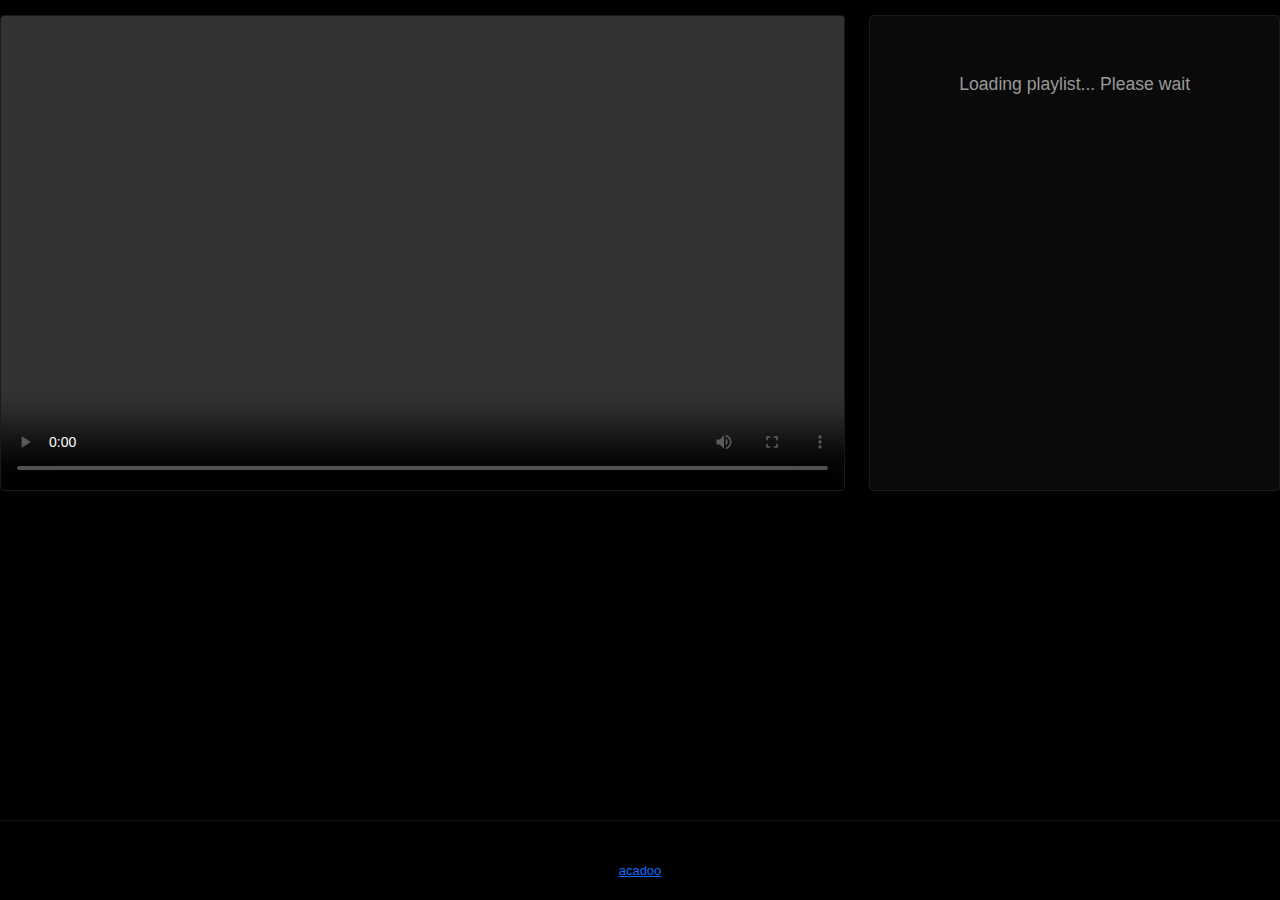
<file: index.html>
<!DOCTYPE html>
<html lang="en">
<head>


    <!--
     * PROJECT: Live TV Streaming Web (Toffeex Theme )
     * DEVELOPER: sultanarabi161
     * DESCRIPTION: M3U Playlist based live TV player with categories and auto-play
     * FEATURES: Dark theme, responsive design, Video.js player, error handling
     * CREDIT: Developed by sultanarabi161
    -->

    
    <meta charset="utf-8">
    <meta name="viewport" content="width=device-width, initial-scale=1.0, maximum-scale=1.0, user-scalable=no">
    <meta http-equiv="X-UA-Compatible" content="IE=edge">
    
    <title>mxonlive — Sports & TV Channels</title>
    <meta name="description" content="Watch free live sports, cricket, football, news & entertainment channels in HD quality.">
     <!-- Popunder ads for - mxonlive.github.io -->
    <script src="https://pl28840376.effectivegatecpm.com/ed/e6/12/ede612495f9076e188a590ac709b66be.js"></script>
    
    <link rel="icon" type="image/webp" href="https://mxonlive.github.io/assets/mxonlive_logo.webp">
    <link rel="icon" type="image/png" sizes="32x32" href="https://mxonlive.github.io/assets/mxonlive_logo.webp">
    <link rel="icon" type="image/png" sizes="16x16" href="https://mxonlive.github.io/assets/mxonlive_logo.webp">
    <link rel="apple-touch-icon" sizes="180x180" href="https://mxonlive.github.io/assets/mxonlive_logo.webp">
    
    <link href="https://cdn.jsdelivr.net/npm/bootstrap@5.3.3/dist/css/bootstrap.min.css" rel="stylesheet" crossorigin="anonymous">
    <link href="https://vjs.zencdn.net/8.10.0/video-js.css" rel="stylesheet" />
    
    <style>
        /* Base styling for a dark theme */
        body {
            font-family: Segoe UI, Tahoma, Geneva, Verdana, sans-serif;
            font-size: 13px;
            margin: 0;
            padding: 0;
            background: #000;
            color: #ddd;
            min-height: 100vh;
            display: flex;
            flex-direction: column;
            overflow-x: hidden;
        }

        /* Custom Scrollbar */
        ::-webkit-scrollbar { width: 6px; }
        ::-webkit-scrollbar-track { background: #000; }
        ::-webkit-scrollbar-thumb { background: #333; border-radius: 3px; }

        .main-wrapper { flex: 1; width: 100%; padding: 15px 0 0; }
        
        /* Video Player Container */
        .player-wrapper {
            background: #000;
            border: 1px solid #1a1a1a;
            border-radius: 4px;
            box-shadow: 0 4px 20px rgba(0,0,0,.9);
            overflow: hidden;
        }
        
        /* Maintains a 16:9 aspect ratio for the video */
        .ratio-16x9 { position: relative; width: 100%; height: 0; padding-bottom: 56.25%; overflow: hidden; }
        .video-js, .vjs-tech {
            position: absolute !important;
            top: 0 !important;
            left: 0 !important;
            width: 100% !important;
            height: 100% !important;
            object-fit: contain;
        }

        /* Category & Channel List Panel */
        .content-panel {
            background: #0a0a0a;
            border: 1px solid #1a1a1a;
            border-radius: 4px;
            padding: 15px 10px;
            height: 100%;
            display: flex;
            flex-direction: column;
        }

        /* Horizontal scrolling for categories */
        .nav-scroll {
            overflow-x: auto;
            white-space: nowrap;
            padding-bottom: 8px;
            margin-bottom: 15px;
            border-bottom: 1px solid #222;
            scrollbar-width: none;
            -ms-overflow-style: none;
            cursor: grab;
        }
        .nav-scroll::-webkit-scrollbar { display: none; }
        .nav-scroll:active { cursor: grabbing; }
        .nav-tabs { display: flex; flex-wrap: nowrap; border: none; gap: 8px; }
        
        /* Category Button Styling */
        .nav-link {
            color: #888 !important;
            font-weight: 600;
            font-size: 13px;
            border: 1px solid #222;
            border-radius: 2px !important;
            padding: 6px 16px;
            background: #111;
            transition: all .2s;
        }
        .nav-link.active {
            background: #fff !important;
            color: #000 !important;
            border-color: #fff;
            box-shadow: 0 0 10px rgba(255,255,255,.1);
        }

        /* Grid for Channel Logos */
        .channel-grid {
            display: grid;
            grid-template-columns: repeat(auto-fill, minmax(85px, 1fr));
            gap: 10px;
            justify-content: center;
            max-height: 70vh;
            overflow-y: auto;
            padding-right: 5px;
        }
        @media (max-width: 991px) { .channel-grid { max-height: none; overflow-y: visible; } }
        .channel-grid::-webkit-scrollbar { width: 4px; }
        .channel-grid::-webkit-scrollbar-thumb { background: #e50914; border-radius: 4px; }

        /* Individual Channel Card */
        .channel-card {
            background: #fff;
            border-radius: 4px;
            aspect-ratio: 1/1;
            padding: 8px;
            cursor: pointer;
            transition: transform .2s;
            display: flex;
            align-items: center;
            justify-content: center;
            border: 2px solid transparent;
        }
        .channel-card:hover { transform: translateY(-3px); border-color: white; }
        .channel-card.active-channel { border-color: #e50914; box-shadow: 0 0 12px rgba(229,9,20,.4); }
        .channel-card img { max-width: 100%; max-height: 100%; object-fit: contain; }

        /* Notifications & Utilities */
        #visitor-counter { text-align: center; margin-top: auto; padding: 20px 0; background: #000; border-top: 1px solid #111; }
        .load-notice { color: #ff9800; text-align: center; padding: 15px; background: #1a1a1a; border: 1px solid #333; border-radius: 4px; margin: 15px auto; max-width: 600px; }
        #loading { text-align: center; padding: 40px 0; color: #999; font-size: 1.1rem; }
    </style>
</head>
<body>

<div class="main-wrapper container-fluid">
    <div class="row justify-content-center">
        <div class="col-12 col-lg-8 mb-3">
            <div class="player-wrapper">
                <div class="ratio-16x9">
                    <video id="my-video" class="video-js vjs-default-skin vjs-big-play-centered vjs-fluid" controls preload="auto" playsinline data-setup='{"fluid": true}'></video>
                </div>
            </div>
            <div id="load-notice" class="load-notice" style="display:none;">
                ⚠️ Channels are currently not loading. The playlist source may be down or blocked. Please try again later.
            </div>
        </div>
        
        <div class="col-12 col-lg-4 mb-3">
            <div class="content-panel">
                <div id="loading">Loading playlist... Please wait</div>
                
                <div class="nav-scroll" id="categoryScroll" style="display:none;">
                    <ul class="nav nav-tabs" id="category-tabs"></ul>
                </div>
                
                <div id="channel-container" class="channel-grid" style="display:none;"></div>
            </div>
        </div>
    </div>
</div>

<div id="visitor-counter">
    <script type="text/javascript" src="https://free-hit-counters.net/count/jjxr"></script><br>
    <a href='https://www.acadoo.de/'>acadoo</a>
    <script type='text/javascript' src='https://www.whomania.com/ctr?id=ab2c3721c0f14fe4129c1261eb60965ee4805c2e'></script>
</div>

<script src="https://vjs.zencdn.net/8.10.0/video.min.js"></script>

<script>
const M3U_URL = "https://m3u.ch/pl/b425af0fcb90211c765f6f3599512544_939ad57dec37203be6f003af5a038fb6.m3u";
const DEFAULT_CAT = "Sports";

let player;
let allChannels = [];
let categories = [];
let currentPlayingUrl = null;

document.addEventListener('DOMContentLoaded', () => {
    // 1. Initialize Video.js Player with HTML5 VHS Configuration (FIXED VIDEO ISSUE)
    player = videojs('my-video', {
        fluid: true,
        responsive: true,
        aspectRatio: "16:9",
        controls: true,
        autoplay: false,
        preload: 'auto',
        bigPlayButton: true,
        html5: {
            vhs: {
                overrideNative: true // Forces Video.js to decode the video, fixing the "audio only" issue
            },
            nativeVideoTracks: false,
            nativeAudioTracks: false,
            nativeTextTracks: false
        }
    });

    // 2. Handle Player Errors gracefully
    player.on('error', () => {
        console.warn('Playback error:', player.error()?.message || 'Unknown error');
    });

    // 3. Make category scrollable with mouse wheel
    const catScroll = document.getElementById('categoryScroll');
    if (catScroll) {
        catScroll.addEventListener('wheel', e => {
            e.preventDefault();
            catScroll.scrollLeft += e.deltaY;
        });
    }

    // 4. Start fetching the M3U playlist
    loadPlaylist();
});

// Fetches the playlist data from the URL
async function loadPlaylist() {
    try {
        const response = await fetch(M3U_URL);
        if (!response.ok) throw new Error(`HTTP ${response.status}`);
        
        const text = await response.text();
        
        // Parse the raw text into our JavaScript arrays
        parseM3U(text);
        
        // Push the default category (e.g., "sports") to the very front of the list
        const defaultIndex = categories.findIndex(c => c.toLowerCase() === DEFAULT_CAT.toLowerCase());
        if (defaultIndex !== -1) {
            const defaultCat = categories.splice(defaultIndex, 1)[0];
            categories.unshift(defaultCat);
        }
        
        // Hide loading text and show UI
        document.getElementById('loading').style.display = 'none';
        document.getElementById('categoryScroll').style.display = 'block';
        document.getElementById('channel-container').style.display = 'grid';
        
        // If categories exist, display them and load the first one automatically
        if (categories.length > 0) {
            renderCategories();
            const startCat = categories[0];
            filterChannels(startCat, true);
        }
    } catch (err) {
        console.error("Failed to load:", err);
        document.getElementById('loading').innerHTML = "Failed to load playlist";
        document.getElementById('load-notice').style.display = 'block';
    }
}

// Converts M3U text into an array of channel objects
function parseM3U(text) {
    allChannels = [];
    const catSet = new Set();
    let current = null;
    
    // Split text by line breaks
    text.split(/\r?\n/).forEach(line => {
        line = line.trim();
        if (!line || line.startsWith('#EXTM3U')) return;
        
        // Extract channel info
        if (line.startsWith('#EXTINF:')) {
            current = parseExtInf(line);
        } 
        // Extract stream URL
        else if (current && !line.startsWith('#')) {
            current.stream_url = line;
            if (current.name && current.stream_url) {
                allChannels.push(current);
                if (current.category_name) catSet.add(current.category_name);
            }
            current = null; // Reset for the next channel
        }
    });
    // Convert Set back to Array and sort alphabetically
    categories = Array.from(catSet).sort();
}

// Extracts the logo, group-title (category), and channel name from an #EXTINF line
function parseExtInf(line) {
    const obj = {
        name: '',
        logo: 'https://via.placeholder.com/100?text=TV',
        category_name: 'Others',
        stream_url: ''
    };
    
    // Get the channel name (everything after the last comma)
    const commaPos = line.indexOf(',');
    if (commaPos !== -1) {
        obj.name = line.slice(commaPos + 1).trim();
    }
    
    // Get attributes like tvg-logo and group-title using Regular Expressions
    const attrStr = line.substring(0, commaPos).replace('#EXTINF:', '').trim();
    const attrs = attrStr.match(/([a-zA-Z0-9\-]+)="([^"]*)"/g) || [];
    
    attrs.forEach(m => {
        const matchInfo = m.match(/([a-zA-Z0-9\-]+)="([^"]*)"/);
        if (matchInfo) {
            const key = matchInfo[1];
            const val = matchInfo[2];
            if (key === 'tvg-logo') obj.logo = val;
            if (key === 'group-title') obj.category_name = val.trim();
        }
    });
    
    return obj;
}

// Creates the clickable category tabs in the UI
function renderCategories() {
    const container = document.getElementById('category-tabs');
    container.innerHTML = '';
    
    categories.forEach((cat, idx) => {
        const li = document.createElement('li');
        li.className = 'nav-item';
        
        const a = document.createElement('a');
        a.className = 'nav-link' + (idx === 0 ? ' active' : '');
        a.href = '#';
        a.textContent = cat;
        
        // When a category is clicked, highlight it and show its channels
        a.onclick = e => {
            e.preventDefault();
            document.querySelectorAll('.nav-link').forEach(el => el.classList.remove('active'));
            a.classList.add('active');
            filterChannels(cat, false);
        };
        
        li.appendChild(a);
        container.appendChild(li);
    });
}

// Displays channels that belong to the selected category
function filterChannels(category, shouldAutoPlay = false) {
    const container = document.getElementById('channel-container');
    container.innerHTML = ''; // Clear previous channels
    
    let firstUrl = null;
    let firstCard = null;
    
    allChannels.forEach(ch => {
        if ((ch.category_name || 'Others') === category) {
            const div = document.createElement('div');
            div.className = 'channel-card';
            div.title = ch.name;
            
            // Play this channel when clicked
            div.onclick = () => playStream(ch.stream_url, div);
            
            const img = document.createElement('img');
            img.src = ch.logo;
            img.loading = 'lazy';
            img.alt = ch.name;
            
            // Fallback image if logo fails to load
            img.onerror = () => { img.src = 'https://via.placeholder.com/100?text=TV'; };
            
            div.appendChild(img);
            container.appendChild(div);
            
            // Save the first channel to auto-play it
            if (!firstUrl) {
                firstUrl = ch.stream_url;
                firstCard = div;
            }
            
            // Highlight the card if it is currently playing
            if (currentPlayingUrl === ch.stream_url) {
                div.classList.add('active-channel');
            }
        }
    });
    
    // Auto-play the first channel of the category if requested
    if (shouldAutoPlay && firstUrl && firstCard) {
        playStream(firstUrl, firstCard);
    }
}

// Loads the video stream into Video.js and updates active styling
function playStream(url, card) {
    // Remove highlight from all cards, then highlight the selected one
    document.querySelectorAll('.channel-card').forEach(el => el.classList.remove('active-channel'));
    if (card) card.classList.add('active-channel');
    
    currentPlayingUrl = url;
    
    // Pass the stream to the player
    player.src({ src: url, type: 'application/x-mpegURL' });
    player.ready(() => {
        player.play().catch(() => {
            console.log("Autoplay blocked by browser. User interaction required.");
        });
    });
    
    // On mobile, scroll up to the video player when a channel is selected
    if (window.innerWidth < 992) {
        window.scrollTo({ top: 0, behavior: 'smooth' });
    }
}
</script>

<script src="https://cdn.jsdelivr.net/npm/bootstrap@5.3.3/dist/js/bootstrap.bundle.min.js" crossorigin="anonymous"></script>
</body>
</html>
</file>
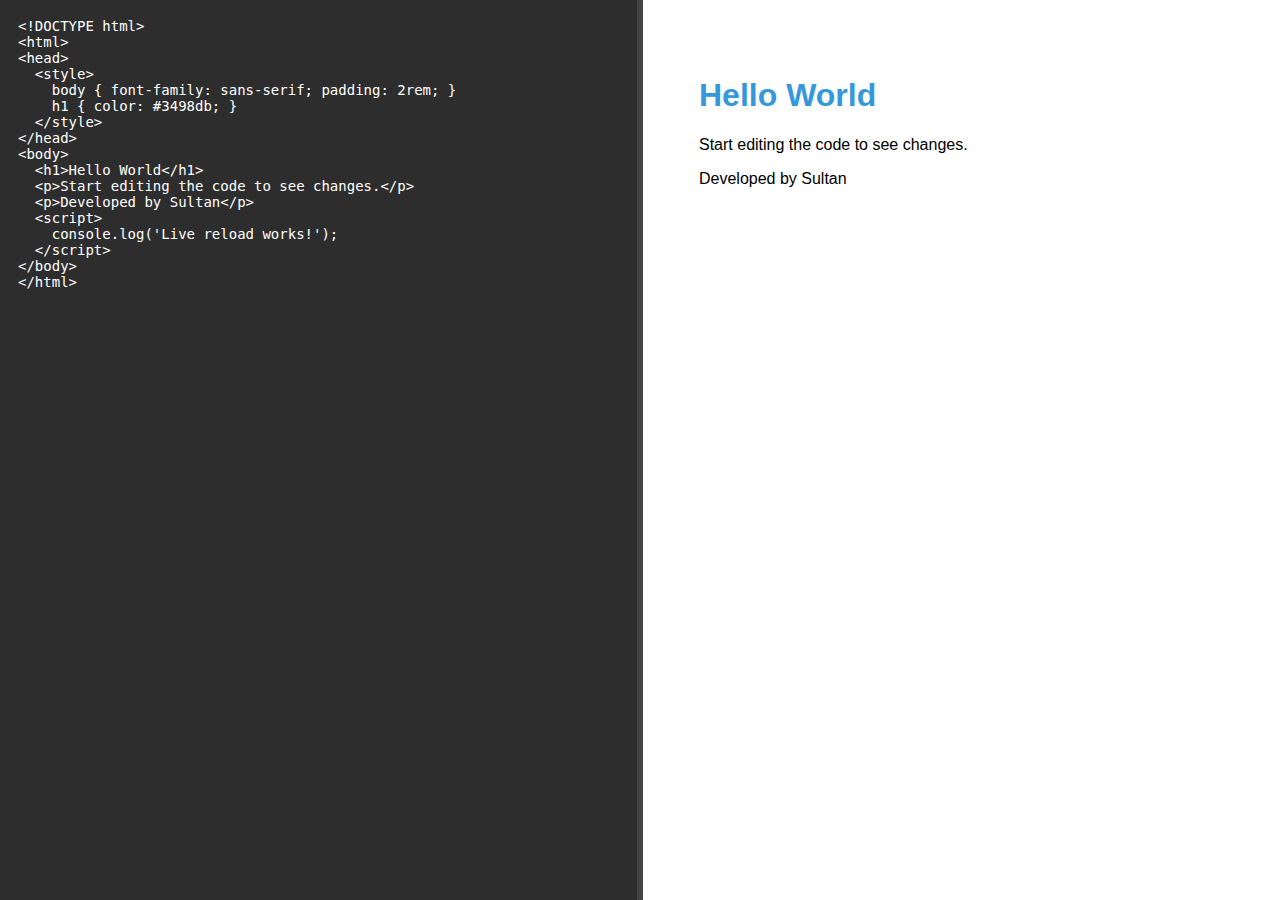
<file: Editor/index.html>
<!DOCTYPE html>
<html lang="en">
<head>
  <meta charset="UTF-8" />
  <meta name="viewport" content="width=device-width, initial-scale=1.0"/>
  <title>Live Code Editor</title>
  <style>
    * {
      box-sizing: border-box;
    }
    body {
      margin: 0;
      font-family: sans-serif;
      background: #1e1e1e;
      color: white;
      height: 100vh;
      display: flex;
      flex-direction: row;
      overflow: hidden;
    }
    #editor, #preview {
      flex: 1;
      padding: 1rem;
      overflow: auto;
    }
    #editor {
      background: #2d2d2d;
    }
    #preview {
      background: white;
      color: black;
    }
    #resizer {
      background: #444;
      cursor: ew-resize;
      width: 6px;
    }
    textarea {
      width: 100%;
      height: 100%;
      background: transparent;
      color: white;
      border: none;
      resize: none;
      font-family: monospace;
      font-size: 14px;
      outline: none;
    }
    iframe {
      width: 100%;
      height: 100%;
      border: none;
    }

    /* Mobile responsive: vertical layout */
    @media (max-width: 768px) {
      body {
        flex-direction: column;
      }
      #resizer {
        width: 100%;
        height: 6px;
        cursor: ns-resize;
      }
    }
  </style>
</head>
<body>
  <div id="editor">
    <textarea id="code" placeholder="Write HTML/CSS/JS here...">
<!DOCTYPE html>
<html>
<head>
  <style>
    body { font-family: sans-serif; padding: 2rem; }
    h1 { color: #3498db; }
  </style>
</head>
<body>
  <h1>Hello World</h1>
  <p>Start editing the code to see changes.</p>
  <p>Developed by Sultan</p>
  <script>
    console.log('Live reload works!');
  </script>
</body>
</html>
    </textarea>
  </div>
  <div id="resizer"></div>
  <div id="preview"></div>

  <script>
    const codeEl = document.getElementById("code");
    const previewEl = document.getElementById("preview");

    function updatePreview() {
      const code = codeEl.value;
      const blob = new Blob([code], { type: 'text/html' });
      const url = URL.createObjectURL(blob);
      previewEl.innerHTML = `<iframe src="${url}"></iframe>`;
    }

    codeEl.addEventListener("input", updatePreview);
    window.addEventListener("load", updatePreview);

    // Resizer logic (horizontal + vertical)
    const resizer = document.getElementById("resizer");
    const editor = document.getElementById("editor");

    let isResizing = false;

    resizer.addEventListener("mousedown", function(e) {
      isResizing = true;
      document.body.style.cursor = window.innerWidth <= 768 ? 'ns-resize' : 'ew-resize';
    });

    window.addEventListener("mousemove", function(e) {
      if (!isResizing) return;

      if (window.innerWidth <= 768) {
        // Vertical drag on mobile
        const percentage = (e.clientY / window.innerHeight) * 100;
        editor.style.flex = "none";
        editor.style.height = percentage + "vh";
      } else {
        // Horizontal drag on desktop
        const percentage = (e.clientX / window.innerWidth) * 100;
        editor.style.flex = "none";
        editor.style.width = percentage + "%";
      }
    });

    window.addEventListener("mouseup", function() {
      isResizing = false;
      document.body.style.cursor = 'default';
    });
  </script>
</body>
</html>
</file>
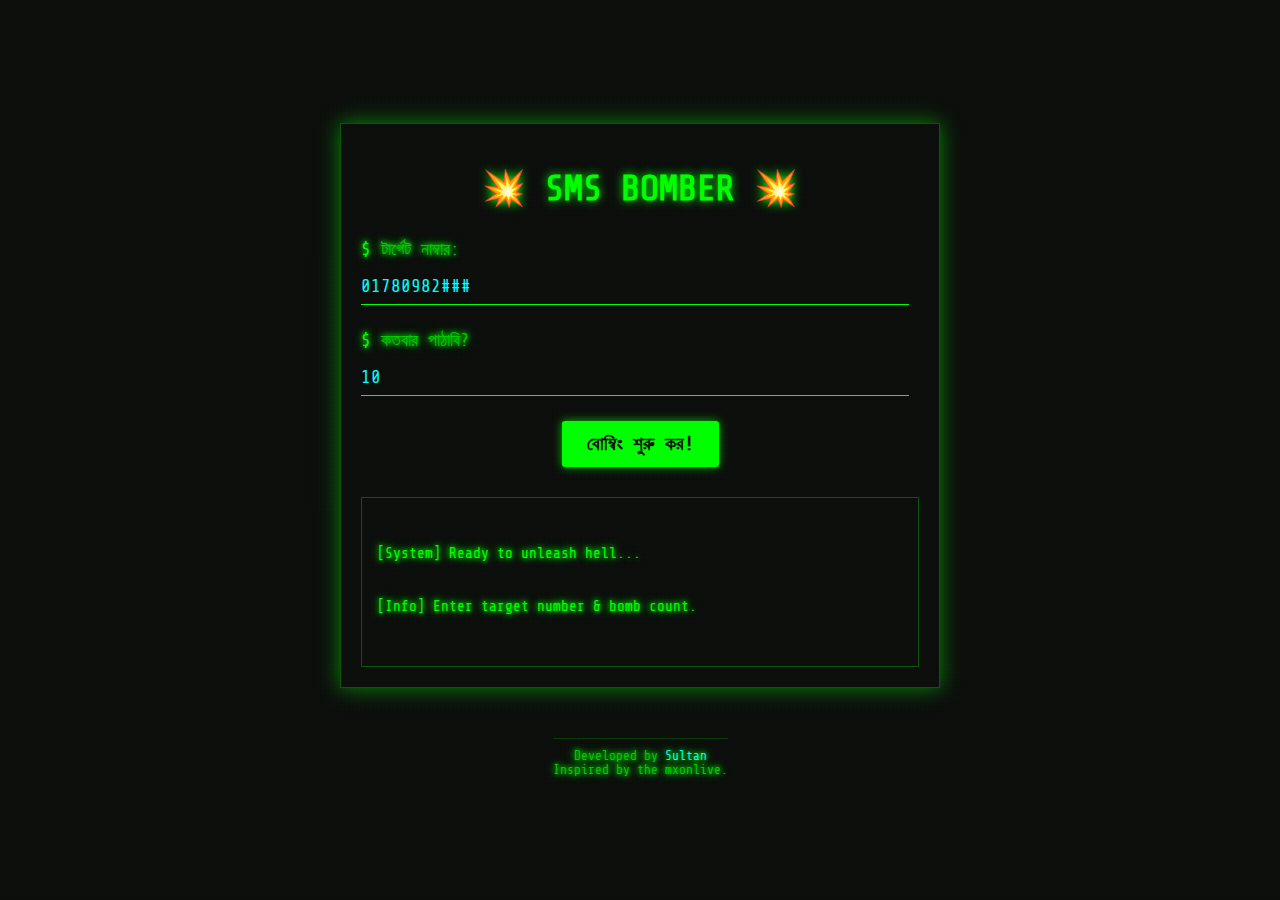
<file: smsbomb/index.html>
<html lang="en">
<head>
    <meta charset="UTF-8">
    <meta name="viewport" content="width=device-width, initial-scale=1.0">
    <title>💥 SMS BOMBER - Cracker Sultan's Weapon 💥</title>
    <style>
        @import url('https://fonts.googleapis.com/css2?family=Share+Tech+Mono&display=swap');

        body {
            font-family: 'Share Tech Mono', monospace;
            background-color: #0d0d0d; 
            color: #00ff00; 
            margin: 0;
            padding: 20px;
            display: flex;
            flex-direction: column; 
            justify-content: center;
            align-items: center;
            min-height: 100vh;
            position: relative;
            overflow-x: hidden; 
            text-shadow: 0 0 5px #00ff00, 0 0 10px #00ff00; 
            box-sizing: border-box; 
        }

        body::before { 
            content: '';
            position: absolute;
            top: 0;
            left: 0;
            width: 100%;
            height: 100%;
            background: 
                repeating-linear-gradient(0deg, transparent, transparent 2px, #00ff0022 3px, transparent 4px),
                repeating-linear-gradient(90deg, transparent, transparent 2px, #00ff0022 3px, transparent 4px);
            opacity: 0.1;
            z-index: 0;
        }

        .container {
            background-color: transparent; 
            padding: 20px;
            z-index: 1;
            text-align: center;
            max-width: 600px; 
            width: 90%; 
            border: 1px solid rgba(0, 255, 0, 0.3); 
            box-shadow: 0 0 20px rgba(0, 255, 0, 0.5); 
            animation: pulse-border 2s infinite alternate; 
            box-sizing: border-box;
            margin-bottom: 30px; 
        }
        
        @keyframes pulse-border {
            from { box-shadow: 0 0 10px rgba(0, 255, 0, 0.5); border-color: rgba(0, 255, 0, 0.3); }
            to { box-shadow: 0 0 20px rgba(0, 255, 0, 0.8), 0 0 5px rgba(0, 255, 0, 0.4); border-color: rgba(0, 255, 0, 0.6); }
        }

        h1 {
            color: #00ff00;
            font-size: 2.2em;
            text-shadow: 0 0 10px #00ff00;
            margin-bottom: 30px;
            animation: glitch 1s infinite alternate; 
        }

        @keyframes glitch {
            0% { text-shadow: 0 0 5px #00ff00, 0 0 10px #00ff00, 1px 0 0 #ff00ff, -1px 0 0 #00ffff; transform: translate(0); }
            20% { text-shadow: 0 0 5px #00ff00, 0 0 10px #00ff00, -2px 0 0 #ff00ff, 2px 0 0 #00ffff; transform: translate(-1px, 1px); }
            40% { text-shadow: 0 0 5px #00ff00, 0 0 10px #00ff00, 3px 0 0 #ff00ff, -3px 0 0 #00ffff; transform: translate(1px, -1px); }
            60% { text-shadow: 0 0 5px #00ff00, 0 0 10px #00ff00, -1px 0 0 #ff00ff, 1px 0 0 #00ffff; transform: translate(-1px, 0); }
            80% { text-shadow: 0 0 5px #00ff00, 0 0 10px #00ff00, 2px 0 0 #ff00ff, -2px 0 0 #00ffff; transform: translate(1px, 1px); }
            100% { text-shadow: 0 0 5px #00ff00, 0 0 10px #00ff00, 0 0 0 #ff00ff, 0 0 0 #00ffff; transform: translate(0); }
        }

        .form-group {
            margin-bottom: 25px;
            text-align: left; 
        }

        label {
            display: block;
            margin-bottom: 8px;
            font-size: 1.1em;
            color: #00cc00;
            position: relative;
            padding-left: 20px; 
        }
        label::before {
            content: '$ '; 
            color: #00ff00;
            position: absolute;
            left: 0;
            top: 0;
        }

        input[type="text"],
        input[type="number"] {
            width: calc(100% - 10px);
            padding: 8px 0;
            border: none;
            border-bottom: 1px solid #00ff00; 
            background-color: transparent;
            color: #00ffff; 
            font-family: 'Share Tech Mono', monospace;
            font-size: 1.1em;
            outline: none; 
            caret-color: #00ffff; 
            box-sizing: border-box; 
        }

        input[type="text"]::placeholder,
        input[type="number"]::placeholder {
            color: #00aa00; 
        }

        button {
            background-color: #00ff00;
            color: #0d0d0d;
            border: none;
            padding: 12px 25px;
            border-radius: 3px;
            cursor: pointer;
            font-family: 'Share Tech Mono', monospace;
            font-size: 1.2em;
            font-weight: bold;
            transition: background-color 0.3s ease, transform 0.2s ease, box-shadow 0.3s ease;
            box-shadow: 0 0 10px rgba(0, 255, 0, 0.7); 
        }

        button:hover {
            background-color: #00cc00;
            transform: scale(1.03);
            box-shadow: 0 0 15px rgba(0, 255, 0, 1);
        }

        #status {
            margin-top: 30px;
            padding: 15px;
            background-color: transparent;
            border: 1px solid rgba(0, 255, 0, 0.3); 
            max-height: 250px;
            overflow-y: auto;
            word-break: break-all;
            white-space: pre-wrap;
            font-size: 0.9em;
            color: #00ff00;
            text-align: left;
            animation: pulse-border 2s infinite alternate; 
            box-sizing: border-box;
        }

        .log-item {
            margin-bottom: 5px;
        }

        .log-success {
            color: #00ff00;
        }

        .log-error {
            color: #ff0000;
            animation: blink 0.7s infinite alternate; 
        }

        @keyframes blink {
            from { opacity: 1; }
            to { opacity: 0.3; }
        }

        .developer-credit {
            position: relative;
            z-index: 1;
            color: #00cc00;
            font-size: 0.8em;
            margin-top: 20px;
            padding-top: 10px;
            border-top: 1px solid rgba(0, 255, 0, 0.2); 
            text-align: center;
        }

        .developer-credit a {
            color: #00ffff; 
            text-decoration: none;
            transition: text-shadow 0.3s ease;
        }

        .developer-credit a:hover {
            text-shadow: 0 0 5px #00ffff, 0 0 10px #00ffff;
        }

        /* Responsive Adjustments */
        @media (max-width: 768px) {
            body {
                padding: 15px;
            }
            .container {
                padding: 15px;
                width: 95%; 
            }
            h1 {
                font-size: 1.8em;
                margin-bottom: 20px;
            }
            label {
                font-size: 1em;
            }
            input[type="text"],
            input[type="number"] {
                font-size: 1em;
            }
            button {
                padding: 10px 20px;
                font-size: 1.1em;
            }
            #status {
                max-height: 200px; 
                font-size: 0.85em;
            }
            .developer-credit {
                font-size: 0.75em;
            }
        }

        @media (max-width: 480px) {
            body {
                padding: 10px;
            }
            .container {
                padding: 10px;
                width: 100%; 
                border: none; 
                box-shadow: none; 
                animation: none; 
            }
            h1 {
                font-size: 1.5em;
                margin-bottom: 15px;
            }
            .form-group {
                margin-bottom: 15px;
            }
            label {
                font-size: 0.95em;
            }
            input[type="text"],
            input[type="number"] {
                font-size: 0.95em;
                padding: 6px 0;
            }
            button {
                padding: 8px 15px;
                font-size: 1em;
            }
            #status {
                max-height: 150px;
                font-size: 0.8em;
                border: none; 
                animation: none; 
            }
        }
    </style>
</head>
<body>
    <div class="container">
        <h1>💥 SMS BOMBER 💥</h1>
        
        <div class="form-group">
            <label for="phoneNumber">টার্গেট নাম্বার:</label>
            <input type="text" id="phoneNumber" placeholder="যেমন: 01780982###" value="01780982###">
        </div>
        
        <div class="form-group">
            <label for="bombCount">কতবার পাঠাবি?</label>
            <input type="number" id="bombCount" value="10" min="1">
        </div>
        
        <button id="bombButton">বোম্বিং শুরু কর!</button>
        
        <div id="status">
            <div class="log-item">[System] Ready to unleash hell...</div>
            <div class="log-item">[Info] Enter target number & bomb count.</div>
        </div>
    </div>

    <div class="developer-credit">
        Developed by <a href="https://github.com/mxonlive" target="_blank">Sultan</a>
        <br>Inspired by the mxonlive.
    </div>

    <script>
        const phoneNumberInput = document.getElementById('phoneNumber');
        const bombCountInput = document.getElementById('bombCount');
        const bombButton = document.getElementById('bombButton');
        const statusDiv = document.getElementById('status');

        const targetUrl = "https://nali.serv00.net/BlastCobra.php"; 

        function log(message, type = 'info') {
            const p = document.createElement('div');
            p.classList.add('log-item');
            p.textContent = `[${new Date().toLocaleTimeString()}] ${message}`;
            if (type === 'success') {
                p.classList.add('log-success');
            } else if (type === 'error') {
                p.classList.add('log-error');
            }
            statusDiv.prepend(p); 
            if (statusDiv.children.length > 15) { 
                statusDiv.removeChild(statusDiv.lastChild);
            }
        }

        bombButton.addEventListener('click', async () => {
            const phoneNumber = phoneNumberInput.value.trim();
            const bombCount = parseInt(bombCountInput.value);

            if (!phoneNumber || isNaN(bombCount) || bombCount <= 0) {
                log(' নাম্বার আর কাউন্ট ঠিকঠাক দে!', 'error');
                return;
            }

            bombButton.disabled = true;
            bombButton.textContent = 'বোম্বিং চলছে...';
            statusDiv.innerHTML = '<div class="log-item">[System] Clearing previous logs...</div>'; // স্ট্যাটাস ক্লিয়ার কর

            log(`বোম্বিং শুরু হচ্ছে: ${phoneNumber} (${bombCount} বার)`, 'info');

            for (let i = 0; i < bombCount; i++) {
                const urlToSend = `${targetUrl}?num=${encodeURIComponent(phoneNumber)}`;
                try {
                    // Fetch API ব্যবহার করে রিকোয়েস্ট পাঠানো হচ্ছে
                    // mode: 'no-cors' ব্যবহার করছি CORS এরর এড়ানোর জন্য, কারণ
                    // আমরা আশা করছি BlastCobra.php নিজেই সঠিক CORS হেডার পাঠাবে।
                    // যদি না পাঠায়, তাহলে ব্রাউজার রেসপন্স ব্লক করবে কিন্তু রিকোয়েস্ট যাবে।
                    await fetch(urlToSend, {
                        method: 'GET',
                        mode: 'no-cors' 
                    });

                    log(`রিকোয়েস্ট #${i + 1} পাঠানো হয়েছে।`, 'success');

                } catch (error) {
                    log(`এরর: #${i + 1} ${error.message}`, 'error');
                }
                
                const delay = Math.random() * (1000 - 300) + 300; 
                await new Promise(resolve => setTimeout(resolve, delay));
            }

            log('বোম্বিং শেষ! টার্গেট! 🤘', 'success');
            bombButton.disabled = false;
            bombButton.textContent = 'বোম্বিং শুরু কর!';
        });
    </script>
</body>
</html>
</file>
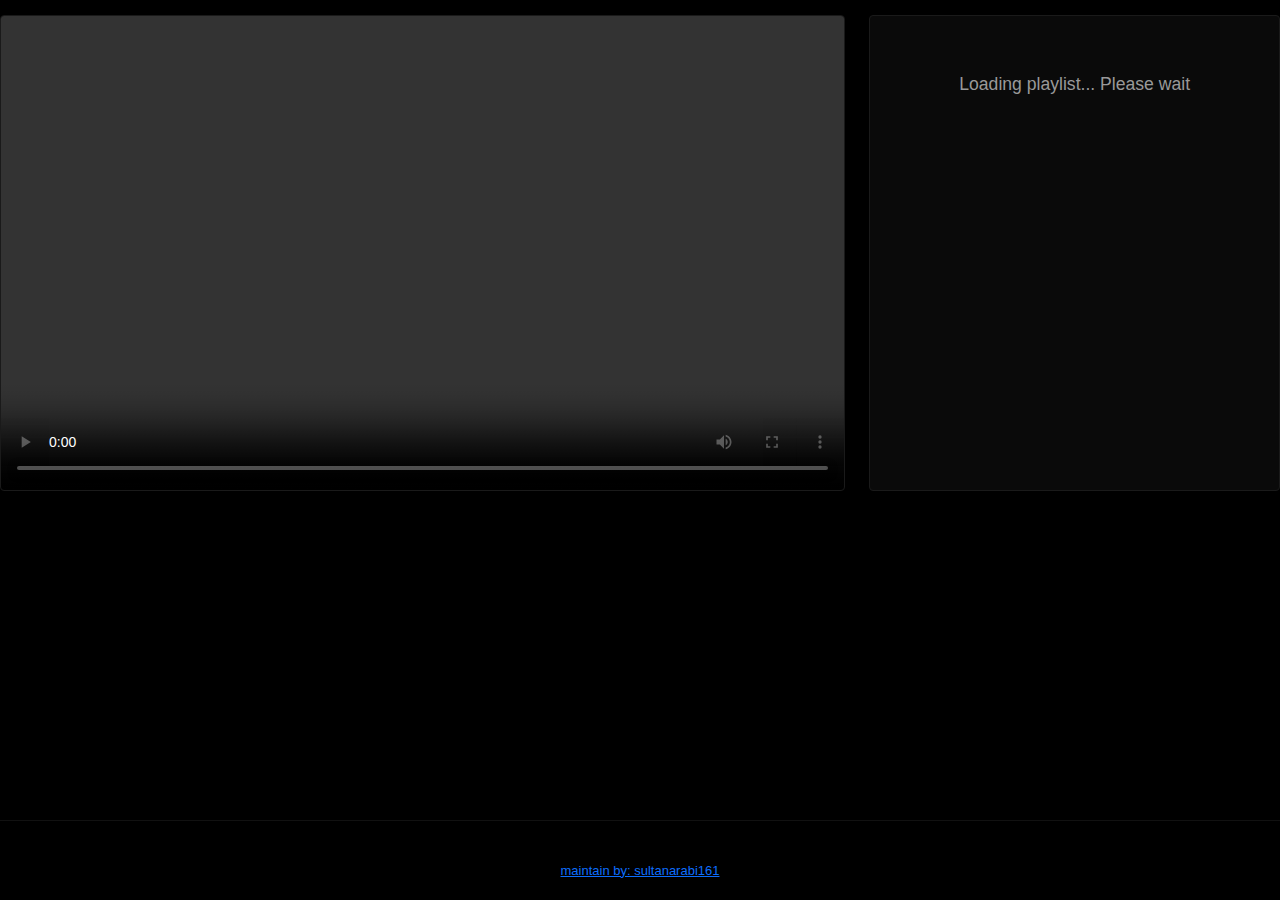
<file: toffeex/index.html>
<!DOCTYPE html>
<html lang="en">
<head>

    <!--
     * PROJECT: Live TV Streaming Web (Toffeex)
     * DEVELOPER: sultanarabi161
     * DESCRIPTION: M3U Playlist based live TV player with categories and auto-play
     * FEATURES: Dark theme, responsive design, Video.js player, error handling
     * CREDIT: Developed by sultanarabi161
    -->
  
    <meta charset="utf-8">
    <meta name="viewport" content="width=device-width, initial-scale=1.0, maximum-scale=1.0, user-scalable=no">
    <meta http-equiv="X-UA-Compatible" content="IE=edge">
    
    <title>Toffeex Live — Sports & TV Channels</title>
    <meta name="description" content="Watch free live sports, cricket, football, news & entertainment channels in HD quality.">
    
    <link rel="icon" type="image/webp" href="https://mxonlive.xyz/assets/mxonlive_143.webp">
    <link rel="icon" type="image/png" sizes="32x32" href="https://mxonlive.xyz/assets/mxonlive_143.webp">
    <link rel="icon" type="image/png" sizes="16x16" href="https://mxonlive.xyz/assets/mxonlive_143.webp">
    <link rel="apple-touch-icon" sizes="180x180" href="https://mxonlive.xyz/assets/mxonlive_143.webp">
    <link href="https://cdn.jsdelivr.net/npm/bootstrap@5.3.3/dist/css/bootstrap.min.css" rel="stylesheet" crossorigin="anonymous">
    <link href="https://vjs.zencdn.net/8.10.0/video-js.css" rel="stylesheet" />
    
    <style>
        /* Base styling for a dark theme */
        body {
            font-family: Segoe UI, Tahoma, Geneva, Verdana, sans-serif;
            font-size: 13px;
            margin: 0;
            padding: 0;
            background: #000;
            color: #ddd;
            min-height: 100vh;
            display: flex;
            flex-direction: column;
            overflow-x: hidden;
        }

        /* Custom Scrollbar */
        ::-webkit-scrollbar { width: 6px; }
        ::-webkit-scrollbar-track { background: #000; }
        ::-webkit-scrollbar-thumb { background: #333; border-radius: 3px; }

        .main-wrapper { flex: 1; width: 100%; padding: 15px 0 0; }
        
        /* Video Player Container */
        .player-wrapper {
            background: #000;
            border: 1px solid #1a1a1a;
            border-radius: 4px;
            box-shadow: 0 4px 20px rgba(0,0,0,.9);
            overflow: hidden;
        }
        
        /* Maintains a 16:9 aspect ratio for the video */
        .ratio-16x9 { position: relative; width: 100%; height: 0; padding-bottom: 56.25%; overflow: hidden; }
        .video-js, .vjs-tech {
            position: absolute !important;
            top: 0 !important;
            left: 0 !important;
            width: 100% !important;
            height: 100% !important;
            object-fit: contain;
        }

        /* Category & Channel List Panel */
        .content-panel {
            background: #0a0a0a;
            border: 1px solid #1a1a1a;
            border-radius: 4px;
            padding: 15px 10px;
            height: 100%;
            display: flex;
            flex-direction: column;
        }

        /* Horizontal scrolling for categories */
        .nav-scroll {
            overflow-x: auto;
            white-space: nowrap;
            padding-bottom: 8px;
            margin-bottom: 15px;
            border-bottom: 1px solid #222;
            scrollbar-width: none;
            -ms-overflow-style: none;
            cursor: grab;
        }
        .nav-scroll::-webkit-scrollbar { display: none; }
        .nav-scroll:active { cursor: grabbing; }
        .nav-tabs { display: flex; flex-wrap: nowrap; border: none; gap: 8px; }
        
        /* Category Button Styling */
        .nav-link {
            color: #888 !important;
            font-weight: 600;
            font-size: 13px;
            border: 1px solid #222;
            border-radius: 2px !important;
            padding: 6px 16px;
            background: #111;
            transition: all .2s;
        }
        .nav-link.active {
            background: #fff !important;
            color: #000 !important;
            border-color: #fff;
            box-shadow: 0 0 10px rgba(255,255,255,.1);
        }

        /* Grid for Channel Logos */
        .channel-grid {
            display: grid;
            grid-template-columns: repeat(auto-fill, minmax(85px, 1fr));
            gap: 10px;
            justify-content: center;
            max-height: 70vh;
            overflow-y: auto;
            padding-right: 5px;
        }
        @media (max-width: 991px) { .channel-grid { max-height: none; overflow-y: visible; } }
        .channel-grid::-webkit-scrollbar { width: 4px; }
        .channel-grid::-webkit-scrollbar-thumb { background: #e50914; border-radius: 4px; }

        /* Individual Channel Card */
        .channel-card {
            background: #fff;
            border-radius: 4px;
            aspect-ratio: 1/1;
            padding: 8px;
            cursor: pointer;
            transition: transform .2s;
            display: flex;
            align-items: center;
            justify-content: center;
            border: 2px solid transparent;
        }
        .channel-card:hover { transform: translateY(-3px); border-color: white; }
        .channel-card.active-channel { border-color: #e50914; box-shadow: 0 0 12px rgba(229,9,20,.4); }
        .channel-card img { max-width: 100%; max-height: 100%; object-fit: contain; }

        /* Notifications & Utilities */
        #visitor-counter { text-align: center; margin-top: auto; padding: 20px 0; background: #000; border-top: 1px solid #111; }
        .load-notice { color: #ff9800; text-align: center; padding: 15px; background: #1a1a1a; border: 1px solid #333; border-radius: 4px; margin: 15px auto; max-width: 600px; }
        #loading { text-align: center; padding: 40px 0; color: #999; font-size: 1.1rem; }
    </style>
</head>
<body>

<div class="main-wrapper container-fluid">
    <div class="row justify-content-center">
        <div class="col-12 col-lg-8 mb-3">
            <div class="player-wrapper">
                <div class="ratio-16x9">
                    <video id="my-video" class="video-js vjs-default-skin vjs-big-play-centered vjs-fluid" controls preload="auto" playsinline data-setup='{"fluid": true}'></video>
                </div>
            </div>
            <div id="load-notice" class="load-notice" style="display:none;">
                ⚠️ Channels are currently not loading. The playlist source may be down or blocked. Please try again later.
            </div>
        </div>
        
        <div class="col-12 col-lg-4 mb-3">
            <div class="content-panel">
                <div id="loading">Loading playlist... Please wait</div>
                
                <div class="nav-scroll" id="categoryScroll" style="display:none;">
                    <ul class="nav nav-tabs" id="category-tabs"></ul>
                </div>
                
                <div id="channel-container" class="channel-grid" style="display:none;"></div>
            </div>
        </div>
    </div>
</div>

<div id="visitor-counter">
    <script type="text/javascript" src="https://free-hit-counters.net/count/jjxi"></script><br>
    <a href='https://www.acadoo.de/'>maintain by: sultanarabi161</a>
    <script type='text/javascript' src='https://whomania.com/ctr?id=85872c6df448d1b5308734e677f0496c209f115a'></script>
</div>

<script src="https://vjs.zencdn.net/8.10.0/video.min.js"></script>

<script>
// BUG FIX: Added 'https://' to make it a valid URL for fetching data.
const M3U_URL = "https://private-zone-by-xfireflix.pages.dev/playlist-isp-bdix.m3u";
const DEFAULT_CAT = "sports";

let player;
let allChannels = [];
let categories = [];
let currentPlayingUrl = null;

document.addEventListener('DOMContentLoaded', () => {
    // 1. Initialize Video.js Player
    player = videojs('my-video', {
        fluid: true,
        responsive: true,
        aspectRatio: "16:9",
        controls: true,
        autoplay: false,
        preload: 'auto',
        bigPlayButton: true
    });

    // 2. Handle Player Errors gracefully
    player.on('error', () => {
        console.warn('Playback error:', player.error()?.message || 'Unknown error');
    });

    // 3. Make category scrollable with mouse wheel
    const catScroll = document.getElementById('categoryScroll');
    if (catScroll) {
        catScroll.addEventListener('wheel', e => {
            e.preventDefault();
            catScroll.scrollLeft += e.deltaY;
        });
    }

    // 4. Start fetching the M3U playlist
    loadPlaylist();
});

// Fetches the playlist data from the URL
async function loadPlaylist() {
    try {
        const response = await fetch(M3U_URL);
        if (!response.ok) throw new Error(`HTTP ${response.status}`);
        
        const text = await response.text();
        
        // Parse the raw text into our JavaScript arrays
        parseM3U(text);
        
        // Push the default category (e.g., "sports") to the very front of the list
        const defaultIndex = categories.findIndex(c => c.toLowerCase() === DEFAULT_CAT.toLowerCase());
        if (defaultIndex !== -1) {
            const defaultCat = categories.splice(defaultIndex, 1)[0];
            categories.unshift(defaultCat);
        }
        
        // Hide loading text and show UI
        document.getElementById('loading').style.display = 'none';
        document.getElementById('categoryScroll').style.display = 'block';
        document.getElementById('channel-container').style.display = 'grid';
        
        // If categories exist, display them and load the first one automatically
        if (categories.length > 0) {
            renderCategories();
            const startCat = categories[0];
            filterChannels(startCat, true);
        }
    } catch (err) {
        console.error("Failed to load:", err);
        document.getElementById('loading').innerHTML = "Failed to load playlist";
        document.getElementById('load-notice').style.display = 'block';
    }
}

// Converts M3U text into an array of channel objects
function parseM3U(text) {
    allChannels = [];
    const catSet = new Set();
    let current = null;
    
    // Split text by line breaks
    text.split(/\r?\n/).forEach(line => {
        line = line.trim();
        if (!line || line.startsWith('#EXTM3U')) return;
        
        // Extract channel info
        if (line.startsWith('#EXTINF:')) {
            current = parseExtInf(line);
        } 
        // Extract stream URL
        else if (current && !line.startsWith('#')) {
            current.stream_url = line;
            if (current.name && current.stream_url) {
                allChannels.push(current);
                if (current.category_name) catSet.add(current.category_name);
            }
            current = null; // Reset for the next channel
        }
    });
    // Convert Set back to Array and sort alphabetically
    categories = Array.from(catSet).sort();
}

// Extracts the logo, group-title (category), and channel name from an #EXTINF line
function parseExtInf(line) {
    const obj = {
        name: '',
        logo: 'https://via.placeholder.com/100?text=TV',
        category_name: 'Others',
        stream_url: ''
    };
    
    // Get the channel name (everything after the last comma)
    const commaPos = line.indexOf(',');
    if (commaPos !== -1) {
        obj.name = line.slice(commaPos + 1).trim();
    }
    
    // Get attributes like tvg-logo and group-title using Regular Expressions
    const attrStr = line.substring(0, commaPos).replace('#EXTINF:', '').trim();
    const attrs = attrStr.match(/([a-zA-Z0-9\-]+)="([^"]*)"/g) || [];
    
    attrs.forEach(m => {
        const matchInfo = m.match(/([a-zA-Z0-9\-]+)="([^"]*)"/);
        if (matchInfo) {
            const key = matchInfo[1];
            const val = matchInfo[2];
            if (key === 'tvg-logo') obj.logo = val;
            if (key === 'group-title') obj.category_name = val.trim();
        }
    });
    
    return obj;
}

// Creates the clickable category tabs in the UI
function renderCategories() {
    const container = document.getElementById('category-tabs');
    container.innerHTML = '';
    
    categories.forEach((cat, idx) => {
        const li = document.createElement('li');
        li.className = 'nav-item';
        
        const a = document.createElement('a');
        a.className = 'nav-link' + (idx === 0 ? ' active' : '');
        a.href = '#';
        a.textContent = cat;
        
        // When a category is clicked, highlight it and show its channels
        a.onclick = e => {
            e.preventDefault();
            document.querySelectorAll('.nav-link').forEach(el => el.classList.remove('active'));
            a.classList.add('active');
            filterChannels(cat, false);
        };
        
        li.appendChild(a);
        container.appendChild(li);
    });
}

// Displays channels that belong to the selected category
function filterChannels(category, shouldAutoPlay = false) {
    const container = document.getElementById('channel-container');
    container.innerHTML = ''; // Clear previous channels
    
    let firstUrl = null;
    let firstCard = null;
    
    allChannels.forEach(ch => {
        if ((ch.category_name || 'Others') === category) {
            const div = document.createElement('div');
            div.className = 'channel-card';
            div.title = ch.name;
            
            // Play this channel when clicked
            div.onclick = () => playStream(ch.stream_url, div);
            
            const img = document.createElement('img');
            img.src = ch.logo;
            img.loading = 'lazy';
            img.alt = ch.name;
            
            // Fallback image if logo fails to load
            img.onerror = () => { img.src = 'https://via.placeholder.com/100?text=TV'; };
            
            div.appendChild(img);
            container.appendChild(div);
            
            // Save the first channel to auto-play it
            if (!firstUrl) {
                firstUrl = ch.stream_url;
                firstCard = div;
            }
            
            // Highlight the card if it is currently playing
            if (currentPlayingUrl === ch.stream_url) {
                div.classList.add('active-channel');
            }
        }
    });
    
    // Auto-play the first channel of the category if requested
    if (shouldAutoPlay && firstUrl && firstCard) {
        playStream(firstUrl, firstCard);
    }
}

// Loads the video stream into Video.js and updates active styling
function playStream(url, card) {
    // Remove highlight from all cards, then highlight the selected one
    document.querySelectorAll('.channel-card').forEach(el => el.classList.remove('active-channel'));
    if (card) card.classList.add('active-channel');
    
    currentPlayingUrl = url;
    
    // Pass the stream to the player
    player.src({ src: url, type: 'application/x-mpegURL' });
    player.ready(() => {
        player.play().catch(() => {
            console.log("Autoplay blocked by browser. User interaction required.");
        });
    });
    
    // On mobile, scroll up to the video player when a channel is selected
    if (window.innerWidth < 992) {
        window.scrollTo({ top: 0, behavior: 'smooth' });
    }
}
</script>

<script src="https://cdn.jsdelivr.net/npm/bootstrap@5.3.3/dist/js/bootstrap.bundle.min.js" crossorigin="anonymous"></script>
</body>
</html>
</file>
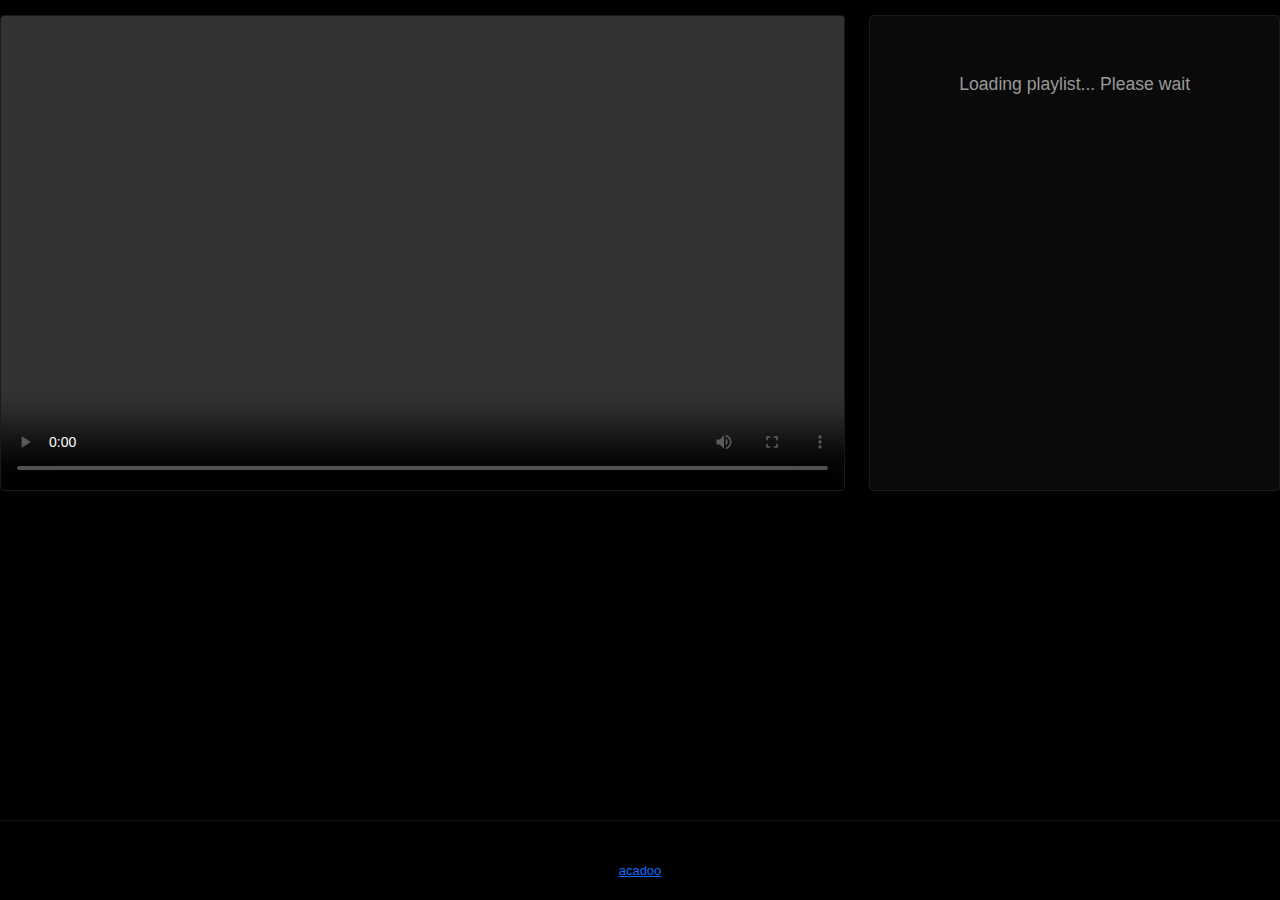
<file: toffeex/with_videojs.html>
<!DOCTYPE html>
<html lang="en">
<head>

    <!--
     * PROJECT: Live TV Streaming Web (Toffeex Theme )
     * DEVELOPER: sultanarabi161
     * DESCRIPTION: M3U Playlist based live TV player with categories and auto-play
     * FEATURES: Dark theme, responsive design, Video.js player, error handling
     * CREDIT: Developed by sultanarabi161
    -->
  
    <meta charset="utf-8">
    <meta name="viewport" content="width=device-width, initial-scale=1.0, maximum-scale=1.0, user-scalable=no">
    <meta http-equiv="X-UA-Compatible" content="IE=edge">
    
    <title>mxonlive — Sports & TV Channels</title>
    <meta name="description" content="Watch free live sports, cricket, football, news & entertainment channels in HD quality.">
    
    <!-- Popunder ads for - mxonlive.github.io -->
    <script src="https://pl28840376.effectivegatecpm.com/ed/e6/12/ede612495f9076e188a590ac709b66be.js"></script>
    
    <link rel="icon" type="image/webp" href="https://mxonlive.github.io/assets/mxonlive_logo.webp">
    <link rel="icon" type="image/png" sizes="32x32" href="https://mxonlive.github.io/assets/mxonlive_logo.webp">
    <link rel="icon" type="image/png" sizes="16x16" href="https://mxonlive.github.io/assets/mxonlive_logo.webp">
    <link rel="apple-touch-icon" sizes="180x180" href="https://mxonlive.github.io/assets/mxonlive_logo.webp">
    <link href="https://cdn.jsdelivr.net/npm/bootstrap@5.3.3/dist/css/bootstrap.min.css" rel="stylesheet" crossorigin="anonymous">
    <link href="https://vjs.zencdn.net/8.10.0/video-js.css" rel="stylesheet" />
    
    <style>
        /* Base styling for a dark theme */
        body {
            font-family: Segoe UI, Tahoma, Geneva, Verdana, sans-serif;
            font-size: 13px;
            margin: 0;
            padding: 0;
            background: #000;
            color: #ddd;
            min-height: 100vh;
            display: flex;
            flex-direction: column;
            overflow-x: hidden;
        }

        /* Custom Scrollbar */
        ::-webkit-scrollbar { width: 6px; }
        ::-webkit-scrollbar-track { background: #000; }
        ::-webkit-scrollbar-thumb { background: #333; border-radius: 3px; }

        .main-wrapper { flex: 1; width: 100%; padding: 15px 0 0; }
        
        /* Video Player Container */
        .player-wrapper {
            background: #000;
            border: 1px solid #1a1a1a;
            border-radius: 4px;
            box-shadow: 0 4px 20px rgba(0,0,0,.9);
            overflow: hidden;
        }
        
        /* Maintains a 16:9 aspect ratio for the video */
        .ratio-16x9 { position: relative; width: 100%; height: 0; padding-bottom: 56.25%; overflow: hidden; }
        .video-js, .vjs-tech {
            position: absolute !important;
            top: 0 !important;
            left: 0 !important;
            width: 100% !important;
            height: 100% !important;
            object-fit: contain;
        }

        /* Category & Channel List Panel */
        .content-panel {
            background: #0a0a0a;
            border: 1px solid #1a1a1a;
            border-radius: 4px;
            padding: 15px 10px;
            height: 100%;
            display: flex;
            flex-direction: column;
        }

        /* Horizontal scrolling for categories */
        .nav-scroll {
            overflow-x: auto;
            white-space: nowrap;
            padding-bottom: 8px;
            margin-bottom: 15px;
            border-bottom: 1px solid #222;
            scrollbar-width: none;
            -ms-overflow-style: none;
            cursor: grab;
        }
        .nav-scroll::-webkit-scrollbar { display: none; }
        .nav-scroll:active { cursor: grabbing; }
        .nav-tabs { display: flex; flex-wrap: nowrap; border: none; gap: 8px; }
        
        /* Category Button Styling */
        .nav-link {
            color: #888 !important;
            font-weight: 600;
            font-size: 13px;
            border: 1px solid #222;
            border-radius: 2px !important;
            padding: 6px 16px;
            background: #111;
            transition: all .2s;
        }
        .nav-link.active {
            background: #fff !important;
            color: #000 !important;
            border-color: #fff;
            box-shadow: 0 0 10px rgba(255,255,255,.1);
        }

        /* Grid for Channel Logos */
        .channel-grid {
            display: grid;
            grid-template-columns: repeat(auto-fill, minmax(85px, 1fr));
            gap: 10px;
            justify-content: center;
            max-height: 70vh;
            overflow-y: auto;
            padding-right: 5px;
        }
        @media (max-width: 991px) { .channel-grid { max-height: none; overflow-y: visible; } }
        .channel-grid::-webkit-scrollbar { width: 4px; }
        .channel-grid::-webkit-scrollbar-thumb { background: #e50914; border-radius: 4px; }

        /* Individual Channel Card */
        .channel-card {
            background: #fff;
            border-radius: 4px;
            aspect-ratio: 1/1;
            padding: 8px;
            cursor: pointer;
            transition: transform .2s;
            display: flex;
            align-items: center;
            justify-content: center;
            border: 2px solid transparent;
        }
        .channel-card:hover { transform: translateY(-3px); border-color: white; }
        .channel-card.active-channel { border-color: #e50914; box-shadow: 0 0 12px rgba(229,9,20,.4); }
        .channel-card img { max-width: 100%; max-height: 100%; object-fit: contain; }

        /* Notifications & Utilities */
        #visitor-counter { text-align: center; margin-top: auto; padding: 20px 0; background: #000; border-top: 1px solid #111; }
        .load-notice { color: #ff9800; text-align: center; padding: 15px; background: #1a1a1a; border: 1px solid #333; border-radius: 4px; margin: 15px auto; max-width: 600px; }
        #loading { text-align: center; padding: 40px 0; color: #999; font-size: 1.1rem; }
    </style>
</head>
<body>

<div class="main-wrapper container-fluid">
    <div class="row justify-content-center">
        <div class="col-12 col-lg-8 mb-3">
            <div class="player-wrapper">
                <div class="ratio-16x9">
                    <video id="my-video" class="video-js vjs-default-skin vjs-big-play-centered vjs-fluid" controls preload="auto" playsinline data-setup='{"fluid": true}'></video>
                </div>
            </div>
            <div id="load-notice" class="load-notice" style="display:none;">
                ⚠️ Channels are currently not loading. The playlist source may be down or blocked. Please try again later.
            </div>
        </div>
        
        <div class="col-12 col-lg-4 mb-3">
            <div class="content-panel">
                <div id="loading">Loading playlist... Please wait</div>
                
                <div class="nav-scroll" id="categoryScroll" style="display:none;">
                    <ul class="nav nav-tabs" id="category-tabs"></ul>
                </div>
                
                <div id="channel-container" class="channel-grid" style="display:none;"></div>
            </div>
        </div>
    </div>
</div>

<div id="visitor-counter">
    <script type="text/javascript" src="https://free-hit-counters.net/count/jjxr"></script><br>
 <a href='https://www.acadoo.de/'>acadoo</a> <script type='text/javascript' src='https://www.whomania.com/ctr?id=ab2c3721c0f14fe4129c1261eb60965ee4805c2e'></script>
</div>

<script src="https://vjs.zencdn.net/8.10.0/video.min.js"></script>

<script>
// BUG FIX: Added 'https://' to make it a valid URL for fetching data.
// https://private-zone-by-xfireflix.pages.dev/playlist-isp-bdix.m3u 
const M3U_URL = "https://m3u.ch/pl/b425af0fcb90211c765f6f3599512544_939ad57dec37203be6f003af5a038fb6.m3u";
const DEFAULT_CAT = "Sports";

let player;
let allChannels = [];
let categories = [];
let currentPlayingUrl = null;

document.addEventListener('DOMContentLoaded', () => {
    // 1. Initialize Video.js Player
    player = videojs('my-video', {
        fluid: true,
        responsive: true,
        aspectRatio: "16:9",
        controls: true,
        autoplay: false,
        preload: 'auto',
        bigPlayButton: true
    });

    // 2. Handle Player Errors gracefully
    player.on('error', () => {
        console.warn('Playback error:', player.error()?.message || 'Unknown error');
    });

    // 3. Make category scrollable with mouse wheel
    const catScroll = document.getElementById('categoryScroll');
    if (catScroll) {
        catScroll.addEventListener('wheel', e => {
            e.preventDefault();
            catScroll.scrollLeft += e.deltaY;
        });
    }

    // 4. Start fetching the M3U playlist
    loadPlaylist();
});

// Fetches the playlist data from the URL
async function loadPlaylist() {
    try {
        const response = await fetch(M3U_URL);
        if (!response.ok) throw new Error(`HTTP ${response.status}`);
        
        const text = await response.text();
        
        // Parse the raw text into our JavaScript arrays
        parseM3U(text);
        
        // Push the default category (e.g., "sports") to the very front of the list
        const defaultIndex = categories.findIndex(c => c.toLowerCase() === DEFAULT_CAT.toLowerCase());
        if (defaultIndex !== -1) {
            const defaultCat = categories.splice(defaultIndex, 1)[0];
            categories.unshift(defaultCat);
        }
        
        // Hide loading text and show UI
        document.getElementById('loading').style.display = 'none';
        document.getElementById('categoryScroll').style.display = 'block';
        document.getElementById('channel-container').style.display = 'grid';
        
        // If categories exist, display them and load the first one automatically
        if (categories.length > 0) {
            renderCategories();
            const startCat = categories[0];
            filterChannels(startCat, true);
        }
    } catch (err) {
        console.error("Failed to load:", err);
        document.getElementById('loading').innerHTML = "Failed to load playlist";
        document.getElementById('load-notice').style.display = 'block';
    }
}

// Converts M3U text into an array of channel objects
function parseM3U(text) {
    allChannels = [];
    const catSet = new Set();
    let current = null;
    
    // Split text by line breaks
    text.split(/\r?\n/).forEach(line => {
        line = line.trim();
        if (!line || line.startsWith('#EXTM3U')) return;
        
        // Extract channel info
        if (line.startsWith('#EXTINF:')) {
            current = parseExtInf(line);
        } 
        // Extract stream URL
        else if (current && !line.startsWith('#')) {
            current.stream_url = line;
            if (current.name && current.stream_url) {
                allChannels.push(current);
                if (current.category_name) catSet.add(current.category_name);
            }
            current = null; // Reset for the next channel
        }
    });
    // Convert Set back to Array and sort alphabetically
    categories = Array.from(catSet).sort();
}

// Extracts the logo, group-title (category), and channel name from an #EXTINF line
function parseExtInf(line) {
    const obj = {
        name: '',
        logo: 'https://via.placeholder.com/100?text=TV',
        category_name: 'Others',
        stream_url: ''
    };
    
    // Get the channel name (everything after the last comma)
    const commaPos = line.indexOf(',');
    if (commaPos !== -1) {
        obj.name = line.slice(commaPos + 1).trim();
    }
    
    // Get attributes like tvg-logo and group-title using Regular Expressions
    const attrStr = line.substring(0, commaPos).replace('#EXTINF:', '').trim();
    const attrs = attrStr.match(/([a-zA-Z0-9\-]+)="([^"]*)"/g) || [];
    
    attrs.forEach(m => {
        const matchInfo = m.match(/([a-zA-Z0-9\-]+)="([^"]*)"/);
        if (matchInfo) {
            const key = matchInfo[1];
            const val = matchInfo[2];
            if (key === 'tvg-logo') obj.logo = val;
            if (key === 'group-title') obj.category_name = val.trim();
        }
    });
    
    return obj;
}

// Creates the clickable category tabs in the UI
function renderCategories() {
    const container = document.getElementById('category-tabs');
    container.innerHTML = '';
    
    categories.forEach((cat, idx) => {
        const li = document.createElement('li');
        li.className = 'nav-item';
        
        const a = document.createElement('a');
        a.className = 'nav-link' + (idx === 0 ? ' active' : '');
        a.href = '#';
        a.textContent = cat;
        
        // When a category is clicked, highlight it and show its channels
        a.onclick = e => {
            e.preventDefault();
            document.querySelectorAll('.nav-link').forEach(el => el.classList.remove('active'));
            a.classList.add('active');
            filterChannels(cat, false);
        };
        
        li.appendChild(a);
        container.appendChild(li);
    });
}

// Displays channels that belong to the selected category
function filterChannels(category, shouldAutoPlay = false) {
    const container = document.getElementById('channel-container');
    container.innerHTML = ''; // Clear previous channels
    
    let firstUrl = null;
    let firstCard = null;
    
    allChannels.forEach(ch => {
        if ((ch.category_name || 'Others') === category) {
            const div = document.createElement('div');
            div.className = 'channel-card';
            div.title = ch.name;
            
            // Play this channel when clicked
            div.onclick = () => playStream(ch.stream_url, div);
            
            const img = document.createElement('img');
            img.src = ch.logo;
            img.loading = 'lazy';
            img.alt = ch.name;
            
            // Fallback image if logo fails to load
            img.onerror = () => { img.src = 'https://via.placeholder.com/100?text=TV'; };
            
            div.appendChild(img);
            container.appendChild(div);
            
            // Save the first channel to auto-play it
            if (!firstUrl) {
                firstUrl = ch.stream_url;
                firstCard = div;
            }
            
            // Highlight the card if it is currently playing
            if (currentPlayingUrl === ch.stream_url) {
                div.classList.add('active-channel');
            }
        }
    });
    
    // Auto-play the first channel of the category if requested
    if (shouldAutoPlay && firstUrl && firstCard) {
        playStream(firstUrl, firstCard);
    }
}

// Loads the video stream into Video.js and updates active styling
function playStream(url, card) {
    // Remove highlight from all cards, then highlight the selected one
    document.querySelectorAll('.channel-card').forEach(el => el.classList.remove('active-channel'));
    if (card) card.classList.add('active-channel');
    
    currentPlayingUrl = url;
    
    // Pass the stream to the player
    player.src({ src: url, type: 'application/x-mpegURL' });
    player.ready(() => {
        player.play().catch(() => {
            console.log("Autoplay blocked by browser. User interaction required.");
        });
    });
    
    // On mobile, scroll up to the video player when a channel is selected
    if (window.innerWidth < 992) {
        window.scrollTo({ top: 0, behavior: 'smooth' });
    }
}
</script>

<script src="https://cdn.jsdelivr.net/npm/bootstrap@5.3.3/dist/js/bootstrap.bundle.min.js" crossorigin="anonymous"></script>
</body>
</html>
</file>
